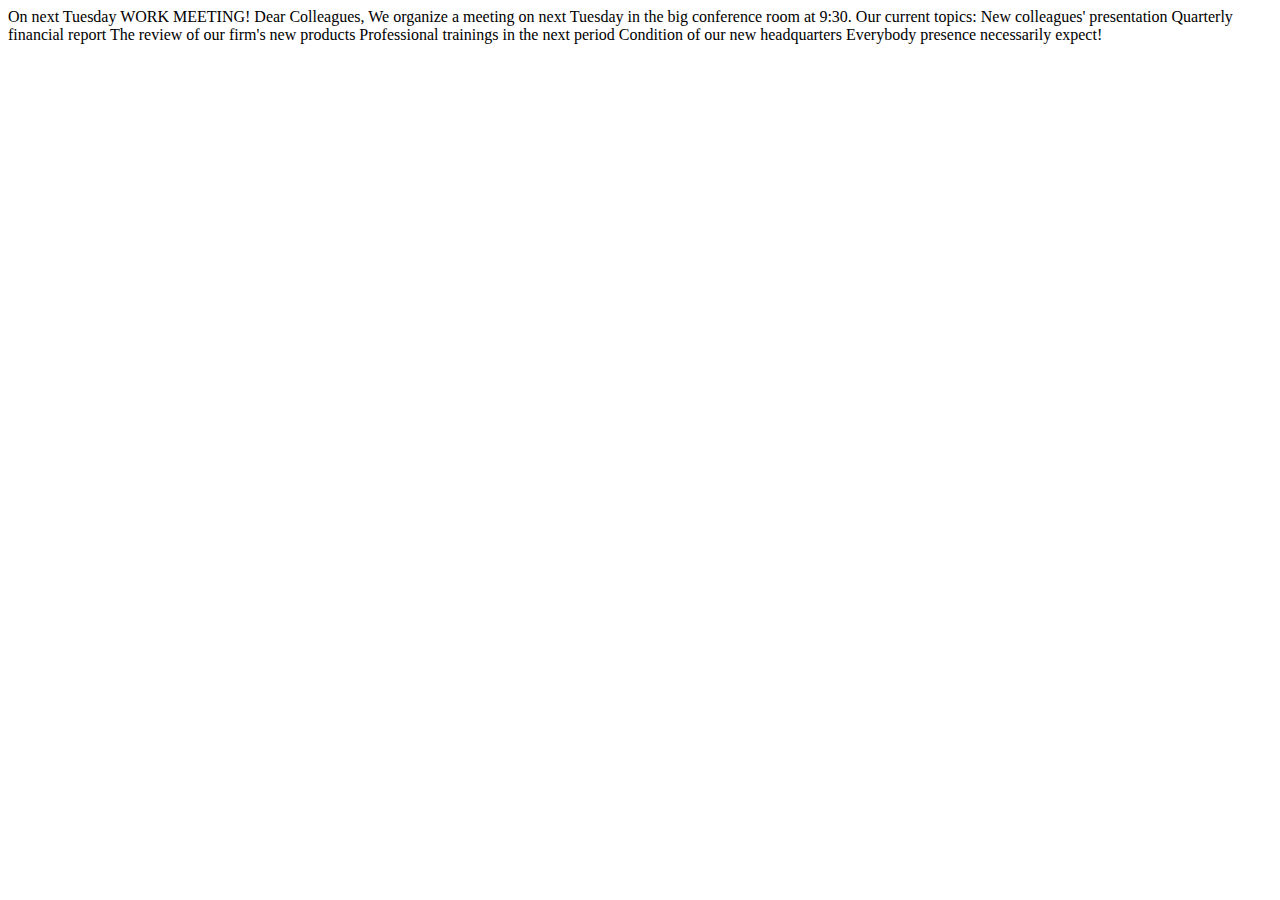
<file: angol.html>
<!DOCTYPE html>
<html lang='en'>
<head>
    <meta charset='UTF-8'>
    <meta name='viewport' content='width=device-width, initial-scale=1.0'>
    <meta http-equiv='refresh' content='5'>
    <title>Work Meeting</title>
    <link rel='styleshet' href='stilus.css'>
</head>
<body>
   

On next Tuesday
WORK MEETING!

Dear Colleagues,

We organize a meeting on next Tuesday in the big conference room at 9:30. 

Our current topics:

New colleagues' presentation
Quarterly financial report
The review of our firm's new products
Professional trainings in the next period
Condition of our new headquarters 

Everybody presence necessarily expect!
</body>
</html>
</file>
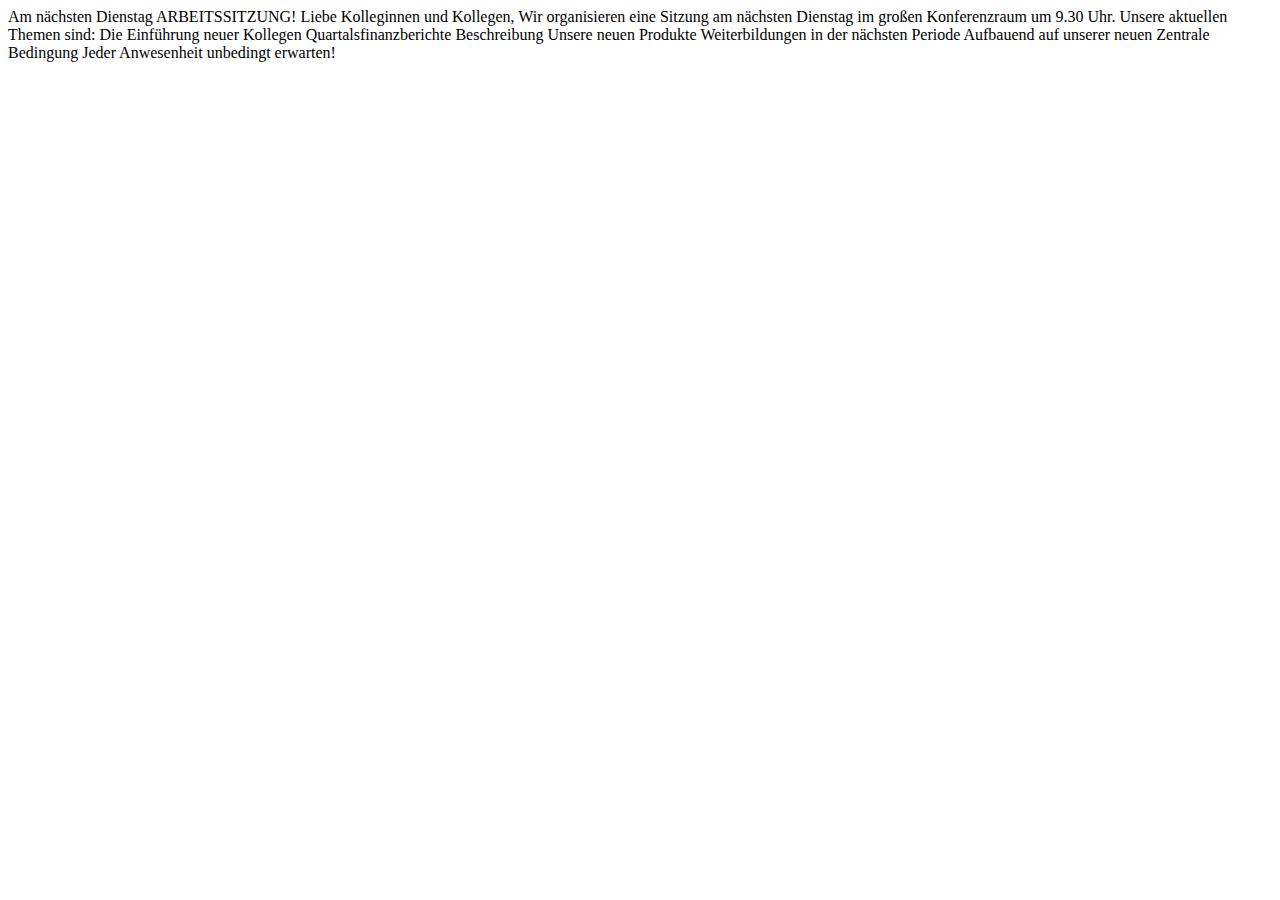
<file: nemet.html>
<!DOCTYPE html>
<html lang='de'>
<head>
    <meta charset='UTF-8'>
    <meta name='viewport' content='width=device-width, initial-scale=1.0'>
    <meta http-equiv='refresh' content='5'>
    <title>arbeitssitzung</title>
    <link rel='styleshet' href='stilus.css'>
</head>
<body>
    Am nächsten Dienstag
ARBEITSSITZUNG!

Liebe Kolleginnen und Kollegen,

Wir organisieren eine Sitzung am nächsten Dienstag im großen Konferenzraum um 9.30 Uhr. 

Unsere aktuellen Themen sind:

Die Einführung neuer Kollegen
Quartalsfinanzberichte
Beschreibung Unsere neuen Produkte
Weiterbildungen in der nächsten Periode
Aufbauend auf unserer neuen Zentrale Bedingung 

Jeder Anwesenheit unbedingt erwarten!


</body>
</html>
</file>
<file: stilus.css>
html{
    background-color: #fff;
    padding-top: 20px;
}


body {
    width: 60%;
    margin: auto;
    background-color: #e0e0e0;
    border-radius: 5px;
    box-shadow: 5px 5px 5px #777;
}


img{
    width: 100px;
}


.zaszlo {
    display: flex;
    justify-content: center;
    align-items: center;
}

#kozep {
    margin-left: 25px;
    margin-right: 25px;
}
</file>
